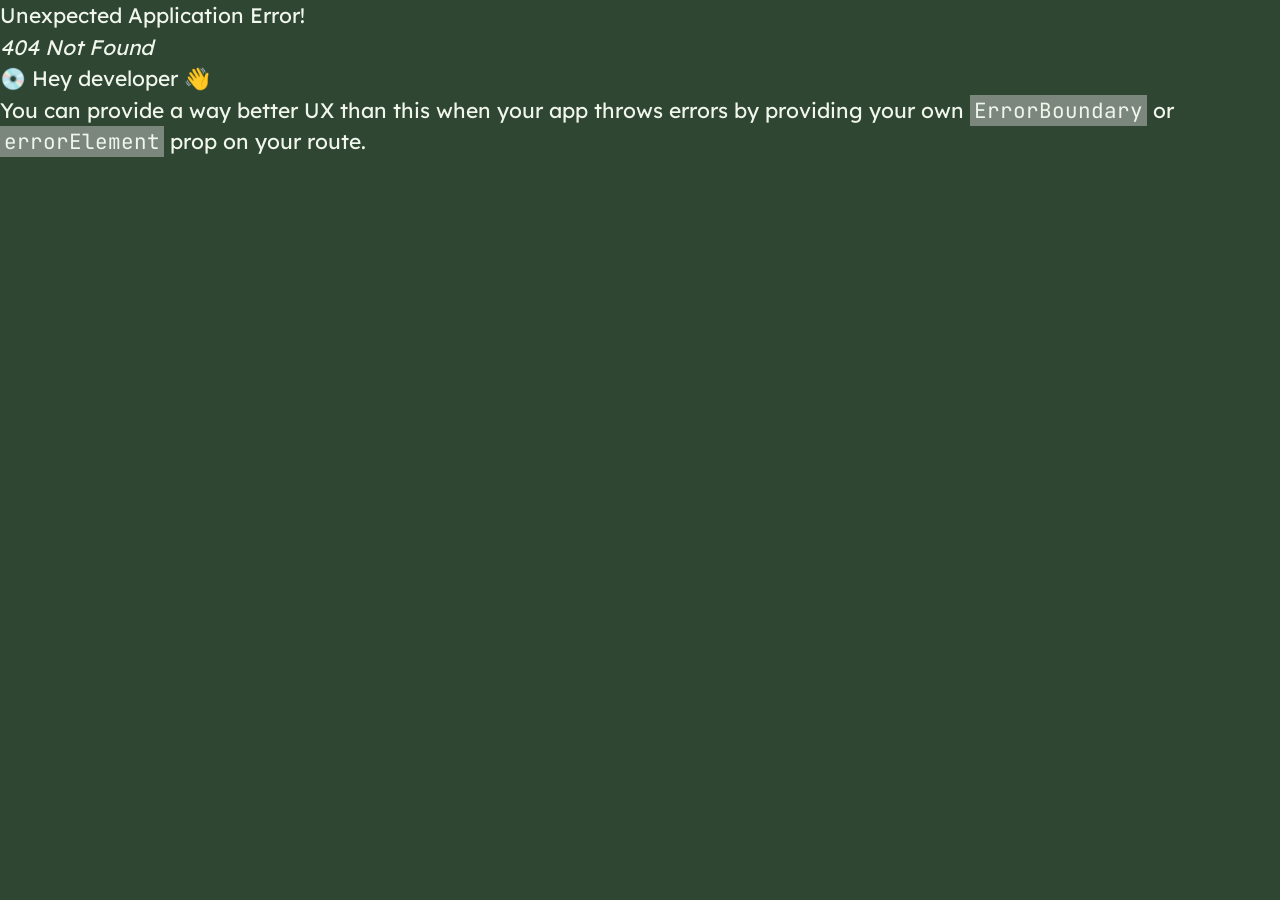
<file: index.html>
<!doctype html>
<html lang="en">
  <head>
    <meta charset="UTF-8" />
    <link rel="icon" type="image/svg+xml" href="/favicon.svg" />
    <meta name="viewport" content="width=device-width, initial-scale=1.0, maximum-scale=1.0, user-scalable=no, viewport-fit=cover" />
    <meta name="theme-color" content="#2f4632" />
    <meta name="apple-mobile-web-app-capable" content="yes" />
    <meta name="apple-mobile-web-app-title" content="WhatsNext" />
    <link rel="apple-touch-icon" sizes="180x180" href="/apple-touch-icon.png?v=2" />
    <!-- Launch screens: the ring on the forest ground, so opening the app never flashes white -->
    <link rel="apple-touch-startup-image" media="(device-width: 420px) and (device-height: 912px) and (-webkit-device-pixel-ratio: 3) and (orientation: portrait)" href="/splash/launch-420x912.png" />
    <link rel="apple-touch-startup-image" media="(device-width: 402px) and (device-height: 874px) and (-webkit-device-pixel-ratio: 3) and (orientation: portrait)" href="/splash/launch-402x874.png" />
    <link rel="apple-touch-startup-image" media="(device-width: 440px) and (device-height: 956px) and (-webkit-device-pixel-ratio: 3) and (orientation: portrait)" href="/splash/launch-440x956.png" />
    <link rel="apple-touch-startup-image" media="(device-width: 393px) and (device-height: 852px) and (-webkit-device-pixel-ratio: 3) and (orientation: portrait)" href="/splash/launch-393x852.png" />
    <link rel="apple-touch-startup-image" media="(device-width: 430px) and (device-height: 932px) and (-webkit-device-pixel-ratio: 3) and (orientation: portrait)" href="/splash/launch-430x932.png" />
    <link rel="apple-touch-startup-image" media="(device-width: 390px) and (device-height: 844px) and (-webkit-device-pixel-ratio: 3) and (orientation: portrait)" href="/splash/launch-390x844.png" />
    <link rel="apple-touch-startup-image" media="(device-width: 375px) and (device-height: 812px) and (-webkit-device-pixel-ratio: 3) and (orientation: portrait)" href="/splash/launch-375x812.png" />
    <link rel="preconnect" href="https://fonts.googleapis.com" />
    <link rel="preconnect" href="https://fonts.gstatic.com" crossorigin />
    <link href="https://fonts.googleapis.com/css2?family=Lexend:wght@300..800&family=Titillium+Web:ital,wght@0,600;0,700;1,700;1,900&family=Inter:wght@400;500;600;700&family=JetBrains+Mono:wght@400;500;600&display=swap" rel="stylesheet" />
    <title>WhatsNext</title>
    <script type="module" crossorigin src="/assets/index-COGaRCSP.js"></script>
    <link rel="stylesheet" crossorigin href="/assets/index-BQVg6_4I.css">
  <link rel="manifest" href="/manifest.webmanifest"></head>
  <body>
    <div id="root"></div>
  </body>
</html>
</file>
